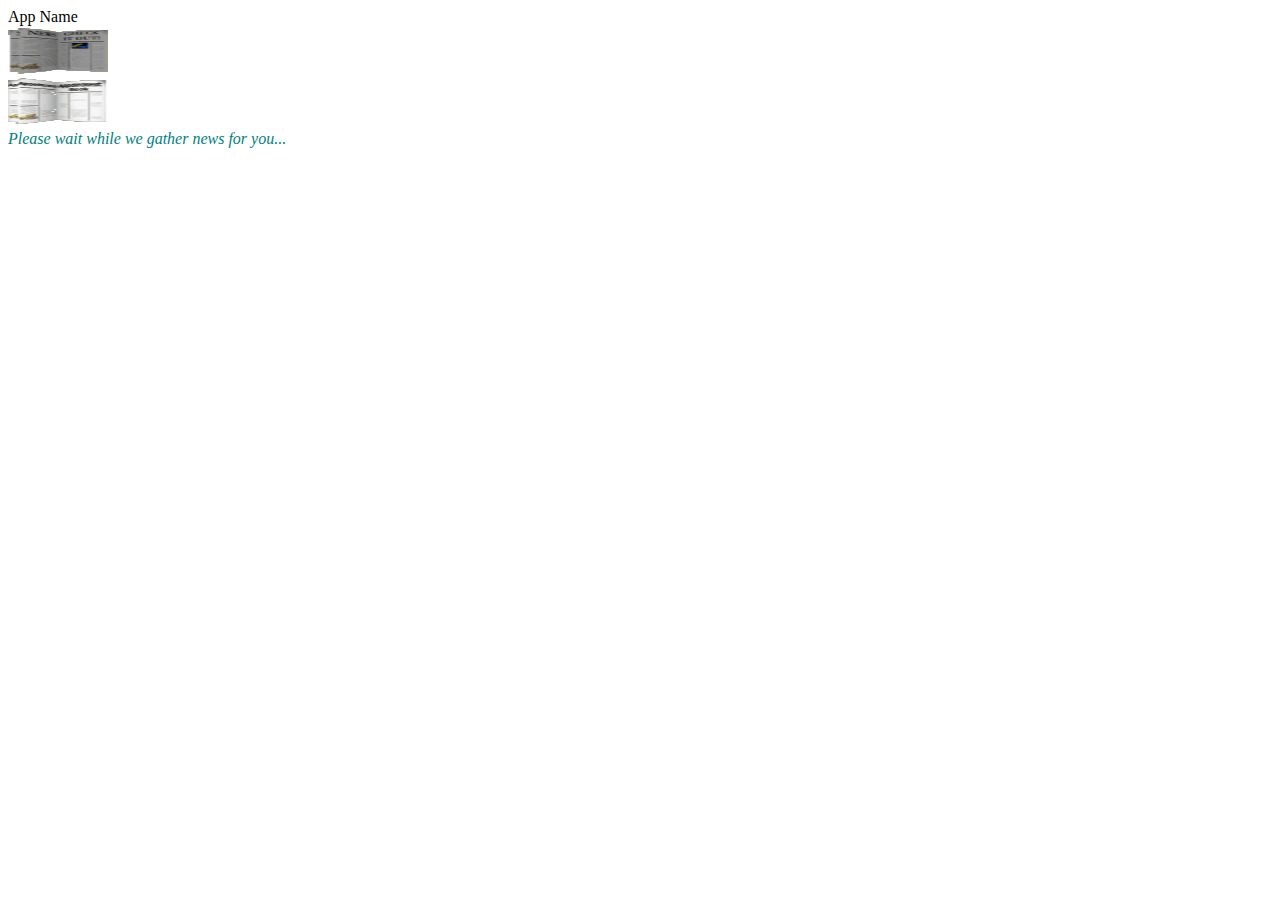
<file: WebContent/first.html>
<!DOCTYPE html>
<html>
<head>
<meta charset="ISO-8859-1" http-equiv="refresh" content="10;URL=partials/landing.html">
<script type="text/javascript" src="http://code.jquery.com/jquery-2.1.4.min.js"></script>
<title>App Name</title>
</head>
<body>
App Name
<div>
<img alt="" src="image/news_e0.gif" width="100" height="50" align="middle"> 
<br/>
<img alt="" src="image/appointblk_e0.gif" width="100" height="50">
</div>
<a style="font-family: serif;; font-style: oblique; font-size: medium; color: teal;;">Please wait while we gather news for you...</a>
</body>
</html>
</file>
